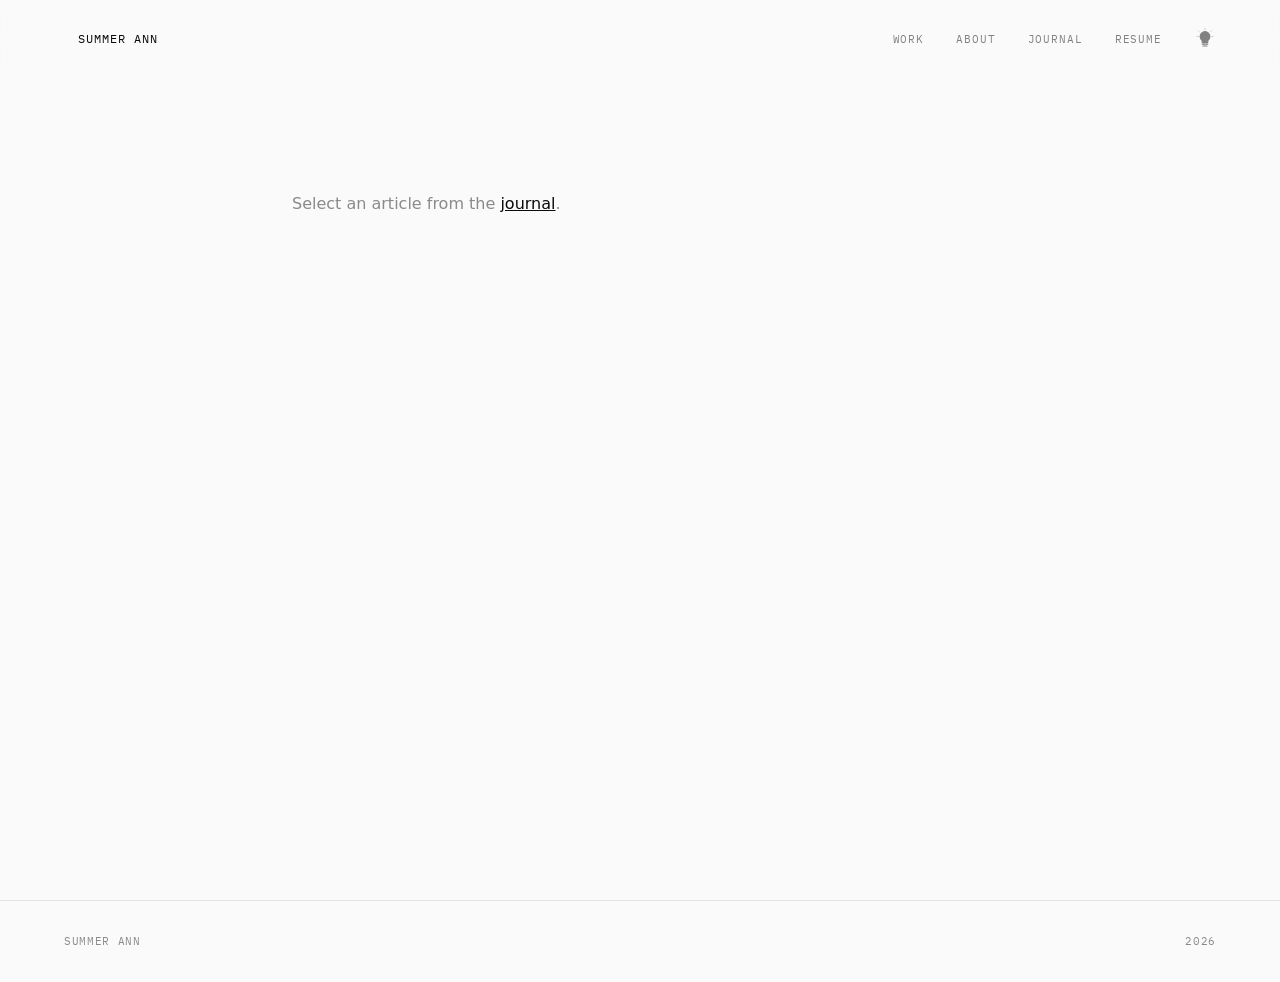
<file: article.html>
<!DOCTYPE html>
<html lang="en" data-theme="light">
  <head>
    <meta charset="UTF-8" />
    <meta name="viewport" content="width=device-width, initial-scale=1.0" />
    <title>Summer Ann — Article</title>
    <meta name="description" content="Research essay by Summer Ann on multi-agent safety, discourse structure, and the science of how AI agents interact." />
    <!-- Open Graph -->
    <meta property="og:type" content="article" />
    <meta property="og:url" content="https://summer-ann.com/article.html" />
    <meta property="og:title" content="Summer Ann — Research Journal" />
    <meta property="og:description" content="Research essay on multi-agent safety, discourse structure, and the science of how AI agents interact." />
    <meta property="og:image" content="https://summer-ann.com/assets/og-article.png" />
    <meta property="og:image:width" content="1200" />
    <meta property="og:image:height" content="630" />
    <!-- Twitter Card -->
    <meta name="twitter:card" content="summary_large_image" />
    <meta name="twitter:title" content="Summer Ann — Research Journal" />
    <meta name="twitter:description" content="Research essay on multi-agent safety, discourse structure, and the science of how AI agents interact." />
    <meta name="twitter:image" content="https://summer-ann.com/assets/og-article.png" />
    <script>
      (function(){var t=localStorage.getItem('theme');if(!t)t='light';document.documentElement.dataset.theme=t})();
    </script>
    <link rel="preconnect" href="https://fonts.googleapis.com" />
    <link rel="preconnect" href="https://fonts.gstatic.com" crossorigin />
    <link href="https://fonts.googleapis.com/css2?family=IBM+Plex+Mono:wght@400;500&display=swap" rel="stylesheet" />
    <link href="https://api.fontshare.com/v2/css?f[]=general-sans@400,500&display=swap" rel="stylesheet" />
    <link rel="stylesheet" href="./styles.css" />
    <script type="module" src="./article.js" defer></script>
  </head>
  <body>
    <header class="site-header">
      <nav class="nav">
        <a class="nav__name" href="./index.html">Summer Ann</a>
        <div class="nav__links">
          <a href="./index.html#work">Work</a>
          <a href="./index.html#about">About</a>
          <a href="./journal.html">Journal</a>
          <a href="./assets/resume_summer.pdf">Resume</a>
          <button class="theme-toggle" id="themeToggle" type="button" aria-label="Toggle theme">
            <svg class="theme-toggle__bulb" width="18" height="24" viewBox="-3 -4 22 28" fill="none">
              <path class="bulb-glass" d="M8 1C4.7 1 2 3.7 2 7c0 2 1 3.8 2.5 4.9V14c0 .6.4 1 1 1h5c.6 0 1-.4 1-1v-2.1C13 10.8 14 9 14 7c0-3.3-2.7-6-6-6z" stroke="currentColor" stroke-width="1.3"/>
              <line x1="4.5" y1="16.5" x2="11.5" y2="16.5" stroke="currentColor" stroke-width="1.3" stroke-linecap="round"/>
              <line x1="5.5" y1="18.5" x2="10.5" y2="18.5" stroke="currentColor" stroke-width="1.3" stroke-linecap="round"/>
              <g class="bulb-rays" stroke="currentColor" stroke-width="1.2" stroke-linecap="round">
                <line x1="8" y1="-1" x2="8" y2="-3"/>
                <line x1="14.5" y1="1.5" x2="16" y2="0"/>
                <line x1="1.5" y1="1.5" x2="0" y2="0"/>
                <line x1="16" y1="7" x2="18" y2="7"/>
                <line x1="0" y1="7" x2="-2" y2="7"/>
              </g>
            </svg>
          </button>
        </div>
      </nav>
    </header>

    <main class="article-page">
      <div class="article-layout" id="articleLayout">
        <aside class="article-toc" id="articleToc"></aside>
        <article class="article-content" id="articleContent">
          <p class="article-empty">Select an article from the <a href="./journal.html">journal</a>.</p>
        </article>
        <aside class="article-aside" id="articleAside"></aside>
      </div>
    </main>

    <footer class="site-footer">
      <span>Summer Ann</span>
      <p id="footerYear"></p>
    </footer>
  </body>
</html>
</file>
<file: styles.css>
/* ═══════════════════════════════════════════════════════════
   Summer Ann — Monochrome Typographic Portfolio
   Scale, contrast, density. No color, no decoration.
   ═══════════════════════════════════════════════════════════ */

/* ── Tokens ───────────────────────────────────────────────── */

:root {
  /* Palette — monochrome only */
  --black: #0A0A0A;
  --white: #FAFAFA;
  --gray: #8A8A8A;
  --gray-dim: rgba(138, 138, 138, 0.15);
  --rule: rgba(138, 138, 138, 0.2);

  /* Foreground / background (light mode default) */
  --fg: var(--black);
  --fg-muted: var(--gray);
  --bg: var(--white);
  --bg-inv: var(--black);
  --fg-inv: var(--white);

  /* Typography */
  --font-display: "General Sans", "Inter", system-ui, sans-serif;
  --font-mono: "IBM Plex Mono", "JetBrains Mono", monospace;

  /* Display scale — aggressive */
  --display-xl: clamp(5rem, 12vw, 11.25rem);   /* 80-180px */
  --display-lg: clamp(4rem, 9vw, 8.75rem);     /* 64-140px */
  --display-md: clamp(3rem, 6.5vw, 6rem);      /* 48-96px */
  --display-sm: clamp(2rem, 4vw, 4.5rem);      /* 32-72px */

  /* Body / micro */
  --text-body: 1rem;        /* 16px */
  --text-body-lg: 1.125rem; /* 18px */
  --text-micro: 0.75rem;    /* 12px */
  --text-micro-sm: 0.6875rem; /* 11px */

  /* Spacing — 8px grid */
  --sp-1: 0.5rem;
  --sp-2: 1rem;
  --sp-3: 1.5rem;
  --sp-4: 2rem;
  --sp-6: 3rem;
  --sp-8: 4rem;
  --sp-12: 6rem;
  --sp-16: 8rem;
  --sp-24: 12rem;

  /* Layout */
  --max-w: 1400px;
  --gutter: clamp(1.5rem, 5vw, 4rem);
  --anchor-left: var(--gutter);

  /* Nav blur */
  --bg-blur: rgba(250, 250, 250, 0.85);

  /* Motion */
  --ease-out-expo: cubic-bezier(0.16, 1, 0.3, 1);
  --ease-in-out: cubic-bezier(0.65, 0, 0.35, 1);
  --dur-fast: 180ms;
  --dur-reveal: 700ms;
}

/* ── Dark mode ────────────────────────────────────────────── */

[data-theme="dark"] {
  --fg: var(--white);
  --fg-muted: var(--gray);
  --bg: var(--black);
  --bg-inv: var(--white);
  --fg-inv: var(--black);
  --rule: rgba(138, 138, 138, 0.15);
  --bg-blur: rgba(10, 10, 10, 0.85);
}

/* ── Reset ────────────────────────────────────────────────── */

*, *::before, *::after { box-sizing: border-box; }
html { scroll-behavior: smooth; }

body {
  margin: 0;
  min-height: 100vh;
  overflow-x: hidden;
  background: var(--bg);
  color: var(--fg);
  font-family: var(--font-display);
  font-size: var(--text-body);
  font-weight: 400;
  line-height: 1.5;
  -webkit-font-smoothing: antialiased;
  transition: background 500ms var(--ease-in-out), color 500ms var(--ease-in-out);
}

a { color: inherit; text-decoration: none; }
button { font: inherit; color: inherit; cursor: pointer; border: 0; background: none; }
img, svg { display: block; max-width: 100%; }
h1, h2, h3, h4, p { margin: 0; }
ul { margin: 0; padding: 0; }

:focus-visible {
  outline: 2px solid var(--fg);
  outline-offset: 3px;
}

/* ── Contextual Cursor (desktop only) ─────────────────────── */

@media (hover: hover) and (pointer: fine) {
  .cursor-label {
    position: fixed;
    top: 0;
    left: 0;
    pointer-events: none;
    z-index: 100;
    font-family: var(--font-mono);
    font-size: var(--text-micro-sm);
    letter-spacing: 0.08em;
    text-transform: uppercase;
    color: var(--fg-muted);
    opacity: 0;
    transition: opacity 150ms ease;
    transform: translate(16px, 16px);
    white-space: nowrap;
  }

  .cursor-label.is-visible {
    opacity: 1;
  }
}

/* ── Navigation ───────────────────────────────────────────── */

.site-header {
  position: fixed;
  top: 0;
  left: 0;
  right: 0;
  z-index: 50;
  padding: var(--sp-3) var(--gutter);
  background: var(--bg-blur);
  backdrop-filter: blur(16px);
  -webkit-backdrop-filter: blur(16px);
}

.nav {
  max-width: var(--max-w);
  margin: 0 auto;
  display: flex;
  align-items: center;
  justify-content: space-between;
}

.nav__name {
  font-family: var(--font-mono);
  font-size: var(--text-micro);
  letter-spacing: 0.08em;
  text-transform: uppercase;
  color: var(--fg);
  position: relative;
  padding: 6px 14px;
}

.nav__name::after {
  content: "";
  position: absolute;
  inset: -4px -10px;
  background: url("data:image/svg+xml,%3Csvg xmlns='http://www.w3.org/2000/svg' viewBox='0 0 120 44' fill='none'%3E%3Cpath d='M18 6C10 8 4 14 3 22c-1 9 7 16 18 18 14 2 38 3 62 1 18-2 30-6 33-13 3-8-3-17-16-21C82 3 60 2 40 3 28 4 20 5 18 6z' stroke='%230A0A0A' stroke-width='1.5' stroke-linecap='round'/%3E%3C/svg%3E") center/contain no-repeat;
  opacity: 0;
  transition: opacity 250ms var(--ease-out-expo);
  pointer-events: none;
}

[data-theme="dark"] .nav__name::after {
  filter: invert(1);
}

.nav__name:hover::after {
  opacity: 1;
}


.nav__links {
  display: flex;
  align-items: center;
  gap: var(--sp-4);
}

.nav__links a,
.nav__links button {
  font-family: var(--font-mono);
  font-size: var(--text-micro-sm);
  letter-spacing: 0.08em;
  text-transform: uppercase;
  color: var(--fg);
  opacity: 0.5;
  transition: opacity var(--dur-fast) ease;
  position: relative;
}

.nav__links a:hover,
.nav__links button:hover {
  opacity: 1;
}

/* Active state: inversion */
.nav__links a.is-active {
  opacity: 1;
}


/* Theme toggle — lightbulb */
.theme-toggle {
  display: inline-flex;
  align-items: center;
  justify-content: center;
  color: var(--fg);
  opacity: 0.5;
  transition: opacity var(--dur-fast) ease;
  padding: 2px;
}

.theme-toggle:hover { opacity: 1; }

.theme-toggle__bulb {
  display: block;
}

.bulb-glass {
  fill: none;
  transition: fill 300ms ease;
}

[data-theme="light"] .bulb-glass {
  fill: var(--fg);
}

.bulb-rays {
  opacity: 0;
  transition: opacity 300ms ease;
}

[data-theme="light"] .bulb-rays {
  opacity: 0.35;
}

/* ── Mono Label (shared) ──────────────────────────────────── */

.mono {
  font-family: var(--font-mono);
  font-size: var(--text-micro);
  letter-spacing: 0.06em;
  text-transform: uppercase;
  color: var(--fg-muted);
}

.mono--sm {
  font-size: var(--text-micro-sm);
  letter-spacing: 0.08em;
}

/* ── Hero ─────────────────────────────────────────────────── */

.hero {
  position: relative;
  min-height: 100vh;
  display: flex;
  flex-direction: column;
  justify-content: flex-end;
  padding: var(--sp-16) var(--gutter) var(--sp-8);
  max-width: var(--max-w);
  margin: 0 auto;
  overflow: hidden;
}

/* DNA Helix — hero 3D visual */
.hero__helix {
  position: absolute;
  top: 0;
  right: 0;
  width: 45%;
  height: 100%;
  pointer-events: none;
  z-index: 0;
  opacity: 0.85;
}

.hero__helix canvas {
  display: block;
  width: 100% !important;
  height: 100% !important;
}

/* DNA Helix word formation — hero background */
.hero__dna {
  position: absolute;
  top: 0;
  left: 0;
  width: 100%;
  height: 100%;
  pointer-events: none;
  user-select: none;
  z-index: 0;
  overflow: hidden;
}

.dna-word {
  position: absolute;
  top: 0;
  left: 0;
  font-family: var(--font-mono);
  font-size: var(--text-micro-sm);
  letter-spacing: 0.04em;
  text-transform: uppercase;
  color: #999;
  white-space: nowrap;
  will-change: transform, opacity;
}

.dna-rung {
  position: absolute;
  top: 0;
  height: 1px;
  background: #999;
  pointer-events: none;
  will-change: transform, opacity, width, left;
}

/* Ensure hero text stays above any background */
.hero__eyebrow,
.hero__name,
.hero__tagline,
.hero__meta,
.hero__links {
  position: relative;
  z-index: 1;
}

.hero__eyebrow {
  font-family: var(--font-mono);
  font-size: var(--text-micro);
  letter-spacing: 0.1em;
  text-transform: uppercase;
  color: var(--fg-muted);
  margin-bottom: var(--sp-4);
}

.hero__name {
  font-family: var(--font-display);
  font-size: var(--display-xl);
  font-weight: 500;
  font-style: normal;
  line-height: 0.92;
  letter-spacing: -0.04em;
  text-transform: uppercase;
  margin-bottom: var(--sp-2);
}

/* Each word is a block for stacking / overlap control */
.hero__name-line {
  display: block;
}

.hero__name-line:last-child {
  padding-left: 0.15em;
}

/* Word/char animation targets */
.hero__name .word {
  display: inline-block;
  overflow: hidden;
}

.hero__name .word-inner {
  display: inline-block;
}

.hero__heart {
  display: inline-block;
  width: clamp(2.5rem, 5vw, 5rem);
  height: auto;
  vertical-align: middle;
  margin-left: 0.1em;
  opacity: 0.7;
}

.hero__tagline {
  font-family: var(--font-display);
  font-size: clamp(1.125rem, 1.8vw, var(--text-body-lg));
  font-weight: 400;
  color: var(--fg-muted);
  max-width: 36rem;
  line-height: 1.5;
  margin-top: var(--sp-4);
}
.hero__quote {
  font-family: var(--font-mono);
  font-size: var(--text-micro);
  color: var(--fg-muted);
  max-width: 32rem;
  line-height: 1.6;
  margin-top: var(--sp-3);
  padding-left: var(--sp-3);
  border-left: 2px solid var(--rule);
  opacity: 0.6;
}
.hero__quote p {
  margin: 0;
  font-style: italic;
}
.hero__quote cite {
  display: block;
  margin-top: var(--sp-1);
  font-style: normal;
  opacity: 0.7;
}

.hero__meta {
  display: flex;
  gap: var(--sp-4);
  margin-top: var(--sp-6);
  padding-top: var(--sp-3);
  border-top: 1px solid var(--rule);
}

.hero__meta-item {
  display: flex;
  flex-direction: column;
  gap: 0.25rem;
}

.hero__meta-label {
  font-family: var(--font-mono);
  font-size: var(--text-micro-sm);
  letter-spacing: 0.1em;
  text-transform: uppercase;
  color: var(--fg-muted);
}

.hero__meta-value {
  font-family: var(--font-display);
  font-size: var(--text-body);
  font-weight: 500;
}

/* Hero links — text-only, underline on hover */
.hero__links {
  display: flex;
  gap: var(--sp-4);
  margin-top: var(--sp-6);
}

.text-link {
  font-family: var(--font-mono);
  font-size: var(--text-micro);
  letter-spacing: 0.06em;
  text-transform: uppercase;
  color: var(--fg);
  position: relative;
  transition: color var(--dur-fast) ease;
}

.text-link::after {
  content: "";
  position: absolute;
  left: 0;
  bottom: -2px;
  width: 100%;
  height: 1px;
  background: var(--fg);
  clip-path: inset(0 100% 0 0);
  transition: clip-path 220ms var(--ease-out-expo);
}

.text-link:hover::after {
  clip-path: inset(0 0 0 0);
}

/* ── Hero Character Critters (desktop hover — playful) ────── */

@media (hover: hover) and (pointer: fine) {
  .hero-char {
    display: inline-block;
    position: relative;
    cursor: default;
    transition: transform 250ms var(--ease-out-expo);
  }

  .hero-char:hover {
    transform: translateY(-8px) rotate(var(--char-tilt, 0deg));
  }

  .hero-critter {
    position: absolute;
    bottom: 85%;
    left: 50%;
    width: 28px;
    height: 28px;
    pointer-events: none;
    color: var(--fg);
    animation: critter-pop 400ms var(--ease-out-expo) forwards;
    z-index: 10;
  }

  .hero-critter svg {
    width: 100%;
    height: 100%;
  }

  @keyframes critter-pop {
    0%   { transform: translateX(-50%) scale(0) translateY(8px); opacity: 0; }
    50%  { transform: translateX(-50%) scale(1.2) translateY(-2px); opacity: 0.55; }
    100% { transform: translateX(-50%) scale(1) translateY(0); opacity: 0.55; }
  }

  .hero-critter.is-leaving {
    animation: critter-hide 180ms ease forwards;
  }

  @keyframes critter-hide {
    to { transform: translateX(-50%) scale(0) translateY(4px); opacity: 0; }
  }
}

/* ── Section (shared) ─────────────────────────────────────── */

.section {
  max-width: var(--max-w);
  margin: 0 auto;
  padding: var(--sp-12) var(--gutter);
}

/* Inverted section (black bg) */
.section--inv {
  background: var(--bg-inv);
  color: var(--fg-inv);
  max-width: none;
  padding-left: 0;
  padding-right: 0;
}

.section--inv .section__inner {
  max-width: var(--max-w);
  margin: 0 auto;
  padding: 0 var(--gutter);
}

.section--inv .mono,
.section--inv .hero__meta-label {
  color: rgba(250, 250, 250, 0.4);
}

.section__header {
  display: flex;
  align-items: flex-start;
  gap: var(--sp-3);
  margin-bottom: var(--sp-8);
}

.section__number {
  font-family: var(--font-mono);
  font-size: clamp(1.25rem, 2vw, 1.75rem);
  color: var(--fg-muted);
  letter-spacing: 0.04em;
  flex-shrink: 0;
  padding-top: 0.3rem;
}

.section__title {
  font-family: var(--font-display);
  font-size: var(--display-sm);
  font-weight: 500;
  line-height: 0.95;
  letter-spacing: -0.02em;
  text-transform: uppercase;
}

.section__icon {
  display: inline-block;
  width: clamp(56px, 6vw, 80px);
  height: clamp(56px, 6vw, 80px);
  object-fit: contain;
  vertical-align: middle;
  margin-left: 8px;
  opacity: 0.5;
}

.section__title {
  white-space: nowrap;
}

[data-theme="dark"] .section__icon {
  filter: invert(1);
}

.section__subtitle {
  margin-top: var(--sp-1);
  color: var(--fg-muted);
  font-size: var(--text-body);
  line-height: 1.5;
  max-width: 36rem;
}

.section__header > .text-link {
  flex-shrink: 0;
  margin-top: 0.5rem;
}

/* ── Research Entry ───────────────────────────────────────── */

.research-grid {
  display: grid;
  gap: 0;
}

.research-entry {
  padding: var(--sp-3) 0;
  border-top: 1px solid var(--rule);
  display: grid;
  grid-template-columns: auto 1fr;
  gap: var(--sp-1) var(--sp-4);
  align-items: start;
  transition: background var(--dur-fast) ease;
}

.research-entry:last-child {
  border-bottom: 1px solid var(--rule);
}

.research-entry__number {
  font-family: var(--font-mono);
  font-size: var(--text-micro);
  color: var(--fg-muted);
  letter-spacing: 0.08em;
  padding-top: 0.4rem;
}

.research-entry__content {
  min-width: 0;
}

.research-entry__meta {
  font-family: var(--font-mono);
  font-size: var(--text-micro-sm);
  letter-spacing: 0.08em;
  text-transform: uppercase;
  color: var(--fg-muted);
  margin-bottom: var(--sp-2);
  display: flex;
  gap: var(--sp-3);
  flex-wrap: wrap;
}

.research-entry__title {
  font-family: var(--font-display);
  font-size: clamp(1.125rem, 2.2vw, 1.5rem);
  font-weight: 500;
  line-height: 1.15;
  letter-spacing: -0.01em;
  margin-bottom: var(--sp-1);
}
.research-entry__title a {
  color: inherit;
  text-decoration: none;
}
.research-entry__title a:hover {
  text-decoration: underline;
}

.research-entry__desc {
  color: var(--fg-muted);
  line-height: 1.6;
  max-width: 38rem;
  transition: font-weight var(--dur-fast) ease, color var(--dur-fast) ease;
}

.research-entry:hover .research-entry__desc {
  font-weight: 500;
  color: var(--fg);
}

.research-entry__details {
  margin-top: var(--sp-2);
  padding-left: 0;
  list-style: none;
  color: var(--fg-muted);
  font-size: var(--text-micro);
  line-height: 1.7;
  display: none;
}

.research-entry__details.is-open {
  display: block;
}

.research-entry__link {
  font-family: var(--font-mono);
  font-size: var(--text-micro-sm);
  letter-spacing: 0.06em;
  text-transform: uppercase;
  color: var(--fg-muted);
  text-decoration: none;
  margin-top: var(--sp-1);
  display: inline-block;
  transition: color var(--dur-fast) ease;
}
.research-entry__link:hover {
  color: var(--fg);
}

.research-entry__toggle {
  font-family: var(--font-mono);
  font-size: var(--text-micro-sm);
  letter-spacing: 0.06em;
  text-transform: uppercase;
  color: var(--fg-muted);
  background: none;
  border: none;
  cursor: pointer;
  padding: 0;
  margin-top: var(--sp-1);
  transition: color var(--dur-fast) ease;
}

.research-entry__toggle:hover {
  color: var(--fg);
}

.research-entry__details li {
  padding-left: 1rem;
  position: relative;
}

.research-entry__details li::before {
  content: "—";
  position: absolute;
  left: 0;
  color: var(--fg-muted);
}

.tag-row {
  display: flex;
  flex-wrap: wrap;
  gap: var(--sp-1);
  margin-top: var(--sp-2);
}

.tag {
  font-family: var(--font-mono);
  font-size: var(--text-micro-sm);
  letter-spacing: 0.06em;
  text-transform: uppercase;
  color: var(--fg-muted);
  padding: 2px 0;
}

.tag + .tag::before {
  content: "/";
  margin-right: var(--sp-1);
  color: var(--rule);
}

/* ── Agent Words (typographic scene) ──────────────────────── */

/* ── About Photo (duotone, clip-path reveal) ─────────────── */

/* ── About Layout (photo + cards side by side) ────────────── */

.about-layout {
  display: grid;
  grid-template-columns: 1fr;
  gap: var(--sp-8);
  align-items: start;
}

.about-photo {
  aspect-ratio: 3/4;
  overflow: hidden;
  position: relative;
  background: var(--bg);
  isolation: isolate;
  clip-path: inset(0 100% 0 0);
}

.about-photo.is-revealed {
  clip-path: inset(0 0 0 0);
  transition: clip-path 800ms var(--ease-out-expo);
}

.about-photo img {
  width: 100%;
  height: 100%;
  object-fit: cover;
  object-position: 65% 35%;
  filter: grayscale(1) contrast(1.15);
  mix-blend-mode: luminosity;
}

.about-photo__grain {
  position: absolute;
  inset: 0;
  background: radial-gradient(circle, var(--fg) 1px, transparent 1px);
  background-size: 4px 4px;
  mix-blend-mode: overlay;
  pointer-events: none;
  opacity: 0.1;
}

/* ── About Cards ──────────────────────────────────────────── */

.about-grid {
  display: flex;
  flex-direction: column;
  gap: var(--sp-5);
}

.about-card {
  padding-top: var(--sp-3);
  border-top: 1px solid var(--rule);
  filter: blur(6px);
  opacity: 0;
  transform: translateY(20px);
  transition: filter 0.8s ease, opacity 0.8s ease, transform 0.8s ease;
}
.about-card.is-revealed {
  filter: blur(0);
  opacity: 1;
  transform: translateY(0);
}

.about-card h3 {
  font-family: var(--font-display);
  font-size: var(--text-body-lg);
  font-weight: 500;
  line-height: 1.35;
  margin-bottom: var(--sp-1);
  margin-top: var(--sp-2);
}

.about-card__head {
  display: flex;
  align-items: center;
  gap: var(--sp-2);
}

.about-card__icon {
  width: 48px;
  height: 48px;
  object-fit: contain;
  opacity: 0.6;
  transition: opacity 300ms ease;
}

[data-theme="dark"] .about-card__icon {
  filter: invert(1);
}

.about-card:hover .about-card__icon {
  opacity: 1;
}

.about-card p {
  color: var(--fg-muted);
  font-size: var(--text-micro);
  line-height: 1.7;
}

/* ── Education ─────────────────────────────────────────────── */

.education {
  margin-top: var(--sp-6);
  padding-top: var(--sp-4);
  border-top: 1px solid var(--rule);
  position: relative;
}
.education__heading {
  margin-bottom: var(--sp-3);
  opacity: 0.5;
}

/* ── Sisyphus illustration ────────────────────────────────── */
.sisyphus-wrap {
  position: absolute;
  right: 0;
  top: -0.5rem;
  width: 180px;
  pointer-events: none;
  opacity: 0.45;
}
.sisyphus-img {
  width: 100%;
  height: auto;
  display: block;
}
[data-theme="dark"] .sisyphus-img {
  filter: invert(1);
}

.sisyphus-wrap--article {
  position: relative;
  right: auto;
  top: auto;
  margin: var(--sp-6) auto 0;
  width: 120px;
}

.sisyphus-wrap--journal {
  position: relative;
  right: auto;
  top: auto;
  margin: var(--sp-4) auto var(--sp-5);
  width: 160px;
}

@media (max-width: 768px) {
  .sisyphus-wrap {
    position: relative;
    right: auto;
    top: auto;
    margin: var(--sp-2) auto var(--sp-3);
    width: 150px;
  }
}
.education__items {
  display: flex;
  gap: var(--sp-6);
  flex-wrap: wrap;
}
.education__item {
  flex: 1;
  min-width: 220px;
}
.education__school {
  font-family: var(--font-sans);
  font-weight: 500;
  font-size: var(--text-body);
  color: var(--fg);
}
.education__detail {
  font-family: var(--font-mono);
  font-size: var(--text-micro-sm);
  color: var(--fg-muted);
  margin-top: 4px;
}
.education__year {
  font-family: var(--font-mono);
  font-size: var(--text-micro-sm);
  opacity: 0.4;
  margin-top: 2px;
}

/* ── Comments ──────────────────────────────────────────────── */

.comments-section {
  margin-top: var(--sp-6);
  padding-top: var(--sp-4);
  border-top: 1px solid var(--rule);
}
.comments__heading {
  font-family: var(--font-mono);
  font-size: var(--text-micro-sm);
  text-transform: uppercase;
  letter-spacing: 0.08em;
  opacity: 0.5;
  margin-bottom: var(--sp-3);
}
.comments__list {
  margin-bottom: var(--sp-4);
}
.comments__empty {
  font-family: var(--font-mono);
  font-size: var(--text-micro-sm);
  opacity: 0.35;
}
.comments__item {
  padding: var(--sp-2) 0;
  border-bottom: 1px solid var(--rule);
}
.comments__item:first-child {
  border-top: 1px solid var(--rule);
}
.comments__meta {
  display: flex;
  gap: var(--sp-2);
  align-items: baseline;
  margin-bottom: 4px;
}
.comments__author {
  font-family: var(--font-sans);
  font-weight: 500;
  font-size: var(--text-sm);
  color: var(--fg);
}
.comments__date {
  font-family: var(--font-mono);
  font-size: var(--text-micro-sm);
  opacity: 0.35;
}
.comments__body {
  font-size: var(--text-sm);
  line-height: 1.55;
  color: var(--fg);
  opacity: 0.8;
}
.comments__form {
  display: flex;
  flex-direction: column;
  gap: 8px;
}
.comments__input,
.comments__textarea {
  font-family: var(--font-mono);
  font-size: var(--text-micro-sm);
  padding: 8px 12px;
  border: 1px solid var(--rule);
  border-radius: 4px;
  background: var(--bg);
  color: var(--fg);
  outline: none;
  transition: border-color 0.2s ease;
}
.comments__input:focus,
.comments__textarea:focus {
  border-color: var(--fg-muted);
}
.comments__textarea {
  resize: vertical;
  min-height: 60px;
}
.comments__submit {
  align-self: flex-start;
  font-family: var(--font-mono);
  font-size: var(--text-micro-sm);
  text-transform: uppercase;
  letter-spacing: 0.08em;
  padding: 8px 20px;
  border: 1px solid var(--rule);
  border-radius: 4px;
  background: var(--fg);
  color: var(--bg);
  cursor: pointer;
  transition: opacity 0.2s ease;
}
.comments__submit:hover {
  opacity: 0.8;
}

/* ── Word Spotlight (Practice section — desktop only) ─────── */

@media (hover: hover) and (pointer: fine) {
  .about-card p .hw,
  .hero__tagline .hw {
    transition: background 120ms ease, color 120ms ease;
    cursor: default;
    border-radius: 2px;
    padding: 0 2px;
    margin: 0 -2px;
  }

  .about-card p .hw.is-lit,
  .hero__tagline .hw.is-lit {
    background: var(--fg);
    color: var(--bg);
  }
}

/* ── Journal Preview ──────────────────────────────────────── */

.journal-grid {
  display: grid;
  grid-template-columns: repeat(3, 1fr);
  gap: var(--sp-6);
}

.note-preview {
  padding-top: var(--sp-3);
  border-top: 1px solid var(--rule);
  display: flex;
  flex-direction: column;
  transition: border-color 300ms ease;
}

.note-preview:hover {
  border-color: var(--fg);
}

.note-preview__meta {
  display: flex;
  gap: 0.75rem;
  font-family: var(--font-mono);
  font-size: var(--text-micro-sm);
  color: var(--fg-muted);
  letter-spacing: 0.06em;
  text-transform: uppercase;
  margin-bottom: var(--sp-2);
}

.note-preview h3 {
  font-family: var(--font-display);
  font-size: var(--text-body-lg);
  font-weight: 500;
  line-height: 1.3;
  margin-bottom: var(--sp-1);
}

.note-preview > p {
  color: var(--fg-muted);
  font-size: var(--text-micro);
  line-height: 1.6;
  flex: 1;
}

.note-preview__link {
  display: inline-block;
  margin-top: var(--sp-2);
  font-family: var(--font-mono);
  font-size: var(--text-micro-sm);
  letter-spacing: 0.06em;
  text-transform: uppercase;
  color: var(--fg);
  transition: opacity var(--dur-fast) ease;
}

.note-preview__link:hover { opacity: 0.6; }

/* ── Contact ──────────────────────────────────────────────── */

.contact-body {
  display: grid;
  grid-template-columns: 1fr 2fr;
  gap: var(--sp-8);
  align-items: start;
}

.contact-photos {
  display: flex;
  gap: var(--sp-2);
}

.contact-photo {
  aspect-ratio: 3/4;
  overflow: hidden;
  position: relative;
}

.contact-photo--sm {
  flex: 1;
  max-width: 160px;
}

.contact-photo--sm img {
  filter: grayscale(1) contrast(1.15);
}

.contact-photo img {
  width: 100%;
  height: 100%;
  object-fit: cover;
  object-position: 70% 20%;
}

.contact-info > p {
  color: var(--fg-muted);
  max-width: 32rem;
  line-height: 1.6;
  margin-bottom: var(--sp-6);
}

.contact-links-grid {
  display: grid;
  grid-template-columns: repeat(3, 1fr);
  gap: var(--sp-6);
}

.contact-col {
  display: flex;
  flex-direction: column;
  gap: var(--sp-2);
}

.contact-col__label {
  font-family: var(--font-mono);
  font-size: var(--text-micro-sm);
  letter-spacing: 0.08em;
  text-transform: uppercase;
  color: var(--fg-muted);
  margin-bottom: var(--sp-1);
}

.contact-col a {
  font-family: var(--font-mono);
  font-size: var(--text-micro);
  letter-spacing: 0.04em;
  color: var(--fg);
  position: relative;
  transition: opacity var(--dur-fast) ease;
}

.contact-col a:hover { opacity: 0.6; }

.contact-col span:not(.contact-col__label) {
  font-family: var(--font-mono);
  font-size: var(--text-micro);
  letter-spacing: 0.04em;
  color: var(--fg);
  cursor: default;
  transition: opacity var(--dur-fast) ease;
}
.contact-col span:not(.contact-col__label):hover {
  opacity: 0.6;
}

/* ── Daily Quote ─────────────────────────────────────────── */

.daily-quote {
  margin: 0 0 var(--sp-6) 0;
  padding: var(--sp-5) 0;
  border-top: 1px solid var(--rule);
  border-bottom: 1px solid var(--rule);
}

.daily-quote__text {
  font-family: var(--font-sans);
  font-size: var(--text-base);
  line-height: 1.6;
  font-style: italic;
  color: var(--fg);
  margin: 0 0 var(--sp-3) 0;
}

.daily-quote__author {
  font-family: var(--font-mono);
  font-size: var(--text-micro);
  letter-spacing: 0.04em;
  text-transform: uppercase;
  color: var(--fg-muted);
  font-style: normal;
}

/* ── Marquee / Ticker ─────────────────────────────────────── */

.ticker {
  overflow: hidden;
  border-top: 1px solid var(--rule);
  border-bottom: 1px solid var(--rule);
  padding: var(--sp-2) 0;
  white-space: nowrap;
}

.ticker__inner {
  display: inline-flex;
  gap: var(--sp-8);
  animation: ticker-scroll 30s linear infinite;
  font-family: var(--font-mono);
  font-size: var(--text-micro-sm);
  letter-spacing: 0.1em;
  text-transform: uppercase;
  color: var(--fg-muted);
}

.ticker__inner span {
  flex-shrink: 0;
}

@keyframes ticker-scroll {
  0% { transform: translateX(0); }
  100% { transform: translateX(-50%); }
}

@media (prefers-reduced-motion: reduce) {
  .ticker__inner { animation: none; }
}

/* ── Decorative Doodles ───────────────────────────────────── */

.doodle {
  position: absolute;
  width: clamp(32px, 4vw, 56px);
  height: auto;
  opacity: 0.12;
  pointer-events: none;
  z-index: 0;
  user-select: none;
}
.doodle--lg { width: clamp(40px, 5vw, 72px); }
.doodle--sm { width: clamp(24px, 3vw, 40px); }

/* Section-level doodle wrapper — relative positioning anchor */
.section, .hero, .diorama-section, .ticker { position: relative; }

.doodle--r  { right: var(--gutter); }
.doodle--l  { left: var(--gutter); }
.doodle--tl { top: var(--sp-3); left: var(--gutter); }
.doodle--tr { top: var(--sp-3); right: var(--gutter); }
.doodle--bl { bottom: var(--sp-3); left: var(--gutter); }
.doodle--br { bottom: var(--sp-3); right: var(--gutter); }

.footer-doodle {
  display: inline-block;
  width: 28px;
  height: auto;
  vertical-align: middle;
  margin: 0 var(--sp-1);
  opacity: 0.4;
}

[data-theme="dark"] .doodle,
[data-theme="dark"] .footer-doodle {
  filter: invert(1);
}

@media (max-width: 640px) {
  .doodle { opacity: 0.08; }
}

/* ── Footer ───────────────────────────────────────────────── */

.site-footer {
  max-width: var(--max-w);
  margin: 0 auto;
  padding: var(--sp-4) var(--gutter);
  display: flex;
  justify-content: space-between;
  align-items: center;
  border-top: 1px solid var(--rule);
  font-family: var(--font-mono);
  font-size: var(--text-micro-sm);
  letter-spacing: 0.06em;
  text-transform: uppercase;
  color: var(--fg-muted);
}

.footer-nav {
  display: flex;
  gap: var(--sp-3);
}

.footer-nav a {
  color: var(--fg-muted);
  text-decoration: none;
  transition: color 0.2s ease;
}

.footer-nav a:hover {
  color: var(--fg);
}

.footer-nav__sep {
  width: 1px;
  height: 12px;
  background: var(--rule);
  align-self: center;
}

/* ── 3D Diorama ──────────────────────────────────────────── */

.diorama-section {
  max-width: var(--max-w);
  margin: 0 auto;
  padding: var(--sp-4) var(--gutter);
  display: none;
}
.diorama-section.open {
  display: block;
}

.diorama-container {
  position: relative;
  width: 100%;
  height: clamp(420px, 60vw, 720px);
  cursor: grab;
}

.diorama-container:active {
  cursor: grabbing;
}

.diorama-container canvas {
  display: block;
  width: 100% !important;
  height: 100% !important;
}

.diorama-loading {
  position: absolute;
  inset: 0;
  display: flex;
  align-items: center;
  justify-content: center;
  z-index: 2;
}

.diorama-loading__text {
  font-family: var(--font-mono);
  font-size: var(--text-micro-sm);
  letter-spacing: 0.08em;
  text-transform: uppercase;
  color: var(--fg-muted);
  animation: diorama-pulse 1.5s ease-in-out infinite;
}

@keyframes diorama-pulse {
  0%, 100% { opacity: 0.4; }
  50% { opacity: 1; }
}

.diorama-zoom {
  position: absolute;
  top: var(--sp-2);
  right: var(--sp-2);
  z-index: 3;
  display: flex;
  flex-direction: column;
  gap: 4px;
  opacity: 0;
  pointer-events: none;
  transition: opacity 0.3s ease;
}
.diorama-zoom.visible {
  opacity: 1;
  pointer-events: auto;
}

/* ── Location nav panel ── */
.diorama-nav {
  position: absolute;
  top: var(--sp-2);
  left: var(--sp-2);
  z-index: 4;
  opacity: 0;
  pointer-events: none;
  transition: opacity 0.3s ease;
}
.diorama-nav.visible {
  opacity: 1;
  pointer-events: auto;
}
.diorama-nav__toggle {
  width: 32px; height: 32px; border-radius: 50%;
  border: 1px solid var(--rule); background: var(--bg);
  color: var(--fg-muted); cursor: pointer;
  display: flex; align-items: center; justify-content: center;
  transition: color var(--dur-fast) ease, border-color var(--dur-fast) ease;
}
.diorama-nav__toggle:hover,
.diorama-nav__toggle.active { color: var(--fg); border-color: var(--fg); }
.diorama-nav__panel {
  display: none; position: absolute; top: 38px; left: 0;
  background: var(--bg); border: 1px solid var(--rule);
  border-radius: 8px; padding: 8px 0; min-width: 170px;
  box-shadow: 0 4px 16px rgba(0,0,0,0.12);
  max-height: 340px; overflow-y: auto;
}
.diorama-nav__panel.open { display: block; }
.diorama-nav__section { padding: 4px 0; }
.diorama-nav__section + .diorama-nav__section { border-top: 1px solid var(--rule); }
.diorama-nav__heading {
  font-family: var(--font-mono); font-size: 9px; text-transform: uppercase;
  letter-spacing: 0.08em; color: var(--fg-muted); padding: 4px 14px 2px;
}
.diorama-nav__item {
  display: block; width: 100%; text-align: left; border: none;
  background: none; padding: 5px 14px; font-family: var(--font-mono);
  font-size: 12px; color: var(--fg); cursor: pointer;
  transition: background var(--dur-fast) ease;
}
.diorama-nav__item:hover { background: var(--rule); }

/* ── Onboarding hint ── */
.diorama-hint {
  position: absolute; bottom: 48px; left: 50%;
  transform: translateX(-50%);
  z-index: 4; pointer-events: none;
  background: var(--bg); border: 1px solid var(--rule);
  border-radius: 20px; padding: 6px 16px;
  font-family: var(--font-mono); font-size: 11px;
  color: var(--fg-muted); opacity: 1;
  transition: opacity 0.6s ease;
  white-space: nowrap;
}
.diorama-hint.hidden { opacity: 0; pointer-events: none; }
.diorama-controls {
  position: absolute;
  bottom: var(--sp-2);
  right: var(--sp-2);
  z-index: 3;
  display: flex;
  flex-direction: column;
  gap: 6px;
  opacity: 0;
  pointer-events: none;
  transition: opacity 0.3s ease;
}
.diorama-controls.visible {
  opacity: 1;
  pointer-events: auto;
}

.diorama-btn {
  width: 32px;
  height: 32px;
  border-radius: 50%;
  border: 1px solid var(--rule);
  background: var(--bg);
  color: var(--fg-muted);
  font-family: var(--font-mono);
  font-size: 16px;
  line-height: 1;
  cursor: pointer;
  display: flex;
  align-items: center;
  justify-content: center;
  transition: color var(--dur-fast) ease, border-color var(--dur-fast) ease;
}

.diorama-btn:hover {
  color: var(--fg);
  border-color: var(--fg);
}

.diorama-btn[disabled] {
  opacity: 0.35;
  cursor: default;
  pointer-events: none;
}

.diorama-btn.active {
  color: #ff8c30;
  border-color: #ff8c30;
}

.diorama-return-home {
  width: auto;
  border-radius: 16px;
  padding: 0 12px;
  font-size: 11px;
  letter-spacing: 0.02em;
  white-space: nowrap;
}

.agent-popup {
  position: absolute;
  display: none;
  transform: translateX(-50%);
  background: var(--bg);
  border: 1px solid var(--rule);
  border-radius: 8px;
  padding: 8px 14px;
  font-family: var(--font-mono);
  font-size: 11px;
  line-height: 1.5;
  color: var(--fg);
  pointer-events: none;
  z-index: 4;
  white-space: nowrap;
  box-shadow: 0 4px 12px rgba(0,0,0,0.15);
  backdrop-filter: blur(6px);
}
.agent-popup strong {
  font-size: 12px;
  letter-spacing: 0.04em;
}
.agent-popup__spec {
  color: var(--fg-muted);
  font-size: 10px;
}
.agent-popup__status {
  color: var(--accent, #5b8fa8);
  font-size: 10px;
}
.agent-popup__dialogue {
  display: block;
  margin-top: 4px;
  font-style: italic;
  color: var(--fg);
  font-size: 10px;
  opacity: 0.75;
  max-width: 200px;
  white-space: normal;
}

.hover-label {
  position: absolute;
  display: none;
  background: var(--bg);
  border: 1px solid var(--rule);
  border-radius: 4px;
  padding: 2px 8px;
  font-family: var(--font-mono);
  font-size: 10px;
  color: var(--fg);
  pointer-events: none;
  z-index: 5;
  white-space: nowrap;
  box-shadow: 0 2px 8px rgba(0,0,0,0.12);
  backdrop-filter: blur(4px);
  letter-spacing: 0.05em;
  text-transform: uppercase;
}

.breadcrumb-nav {
  position: absolute;
  top: 16px;
  left: 50%;
  transform: translateX(-50%);
  display: none;
  background: var(--bg);
  border: 1px solid var(--rule);
  border-radius: 6px;
  padding: 6px 16px;
  font-family: var(--font-mono);
  font-size: 11px;
  color: var(--fg);
  z-index: 6;
  white-space: nowrap;
  box-shadow: 0 4px 12px rgba(0,0,0,0.15);
  backdrop-filter: blur(6px);
}
.breadcrumb-nav .bc-link {
  cursor: pointer;
  color: var(--fg-muted);
  text-decoration: underline;
  text-underline-offset: 2px;
}
.breadcrumb-nav .bc-link:hover {
  color: var(--fg);
}
.breadcrumb-nav .bc-sep {
  color: var(--fg-muted);
  margin: 0 2px;
}
.breadcrumb-nav .bc-exit {
  background: none;
  border: 1px solid var(--rule);
  border-radius: 4px;
  color: var(--fg-muted);
  font-size: 14px;
  line-height: 1;
  padding: 2px 6px;
  margin-left: 12px;
  cursor: pointer;
  vertical-align: middle;
}
.breadcrumb-nav .bc-exit:hover {
  color: var(--fg);
  border-color: var(--fg);
}

.content-panel {
  position: absolute;
  display: none;
  background: var(--bg);
  border: 1px solid var(--rule);
  border-radius: 8px;
  padding: 12px 18px;
  font-family: var(--font-mono);
  font-size: 11px;
  line-height: 1.6;
  color: var(--fg);
  z-index: 7;
  max-width: 260px;
  box-shadow: 0 6px 20px rgba(0,0,0,0.2);
  backdrop-filter: blur(8px);
}
.content-panel strong {
  font-size: 12px;
  letter-spacing: 0.04em;
  display: block;
  margin-bottom: 4px;
}
.content-panel p {
  margin: 0;
  color: var(--fg-muted);
  font-size: 10px;
}
.content-panel .cp-close {
  position: absolute;
  top: 4px;
  right: 8px;
  cursor: pointer;
  font-size: 16px;
  color: var(--fg-muted);
  line-height: 1;
}
.content-panel .cp-close:hover {
  color: var(--fg);
}

/* ── Work Tabs ──────────────────────────────────────────── */

.work-tabs {
  display: flex;
  gap: var(--sp-4);
  margin-bottom: var(--sp-6);
  border-bottom: 1px solid var(--rule);
}

.work-tab {
  font-family: var(--font-mono);
  font-size: var(--text-micro-sm);
  letter-spacing: 0.08em;
  text-transform: uppercase;
  color: var(--fg-muted);
  background: none;
  border: none;
  cursor: pointer;
  padding: var(--sp-2) 0;
  margin-bottom: -1px;
  border-bottom: 2px solid transparent;
  transition: color var(--dur-fast) ease;
}

.tab-icon {
  width: 28px;
  height: 28px;
  object-fit: contain;
  vertical-align: -8px;
  margin-right: 6px;
  opacity: 0.5;
  transition: opacity var(--dur-fast) ease;
}

[data-theme="dark"] .tab-icon {
  filter: invert(1);
}

.work-tab:hover .tab-icon,
.work-tab.is-active .tab-icon {
  opacity: 1;
}

.work-tab:hover {
  color: var(--fg);
}

.work-tab.is-active {
  color: var(--fg);
  border-bottom-color: var(--fg);
}

.work-panel {
  display: none;
}

.work-panel.is-active {
  display: block;
}

/* ── Startup Carousel ──────────────────────────────────── */

.startup-carousel-wrap {
  position: relative;
}

.startup-grid {
  display: flex;
  gap: var(--sp-3);
  overflow-x: auto;
  overflow-y: hidden;
  scroll-snap-type: x mandatory;
  scroll-behavior: smooth;
  -webkit-overflow-scrolling: touch;
  padding-bottom: var(--sp-2);
  cursor: grab;
  scrollbar-width: none;
  -ms-overflow-style: none;
}
.startup-grid::-webkit-scrollbar { display: none; }
.startup-grid:active { cursor: grabbing; }

.startup-entry {
  flex: 0 0 280px;
  min-height: 160px;
  padding: var(--sp-3);
  border: 1px solid var(--rule);
  scroll-snap-align: start;
  transition: transform 400ms var(--ease-out-expo), border-color 300ms ease, box-shadow 300ms ease;
  will-change: transform;
}

.startup-entry:hover {
  border-color: var(--fg);
  transform: translateY(-4px);
  box-shadow: 0 8px 24px rgba(0, 0, 0, 0.06);
}

/* Staggered entrance */
.startup-entry {
  opacity: 0;
  animation: app-slide-in 500ms var(--ease-out-expo) forwards;
}
.startup-entry:nth-child(1) { animation-delay: 0ms; }
.startup-entry:nth-child(2) { animation-delay: 80ms; }
.startup-entry:nth-child(3) { animation-delay: 160ms; }
.startup-entry:nth-child(4) { animation-delay: 240ms; }

.startup-entry__type {
  display: block;
  font-family: var(--font-mono);
  font-size: 9px;
  letter-spacing: 0.06em;
  text-transform: uppercase;
  color: var(--fg-muted);
  margin-bottom: 2px;
}

.startup-entry__title {
  font-family: var(--font-display);
  font-size: var(--text-micro);
  font-weight: 500;
  line-height: 1.3;
  margin-bottom: 2px;
}

.startup-entry__desc {
  font-size: 10px;
  color: var(--fg-muted);
  line-height: 1.5;
}

/* ── App Carousel ─────────────────────────────────────── */

.app-carousel-wrap {
  position: relative;
}

.app-grid {
  display: flex;
  gap: var(--sp-3);
  overflow-x: auto;
  overflow-y: hidden;
  scroll-snap-type: x mandatory;
  scroll-behavior: smooth;
  -webkit-overflow-scrolling: touch;
  padding-bottom: var(--sp-2);
  cursor: grab;
  scrollbar-width: none;
  -ms-overflow-style: none;
}
.app-grid::-webkit-scrollbar { display: none; }
.app-grid:active { cursor: grabbing; }

.app-entry {
  display: flex;
  flex-direction: column;
  justify-content: space-between;
  flex: 0 0 220px;
  min-height: 140px;
  padding: var(--sp-3);
  border: 1px solid var(--rule);
  text-decoration: none;
  color: inherit;
  scroll-snap-align: start;
  transition: transform 400ms var(--ease-out-expo), border-color 300ms ease, box-shadow 300ms ease;
  will-change: transform;
}

.app-entry:hover {
  border-color: var(--fg);
  transform: translateY(-4px);
  box-shadow: 0 8px 24px rgba(0, 0, 0, 0.06);
}

.app-entry__title {
  font-family: var(--font-display);
  font-size: var(--text-micro);
  font-weight: 500;
  line-height: 1.3;
  margin-bottom: 2px;
}

.app-entry__desc {
  font-size: 10px;
  color: var(--fg-muted);
  line-height: 1.5;
  margin-bottom: var(--sp-1);
}

.app-entry__link {
  font-family: var(--font-mono);
  font-size: 9px;
  letter-spacing: 0.06em;
  text-transform: uppercase;
  color: var(--fg-muted);
  transition: color var(--dur-fast) ease;
}

.app-entry:hover .app-entry__link {
  color: var(--fg);
}

/* Carousel dots */
.carousel-dots {
  display: flex;
  justify-content: center;
  gap: 6px;
  margin-top: var(--sp-2);
}

.carousel-dot {
  width: 6px;
  height: 6px;
  border-radius: 50%;
  background: var(--rule);
  border: none;
  padding: 0;
  cursor: pointer;
  transition: background 300ms ease, transform 300ms ease;
}

.carousel-dot.is-active {
  background: var(--fg);
  transform: scale(1.3);
}

/* Staggered entrance */
@keyframes app-slide-in {
  from { opacity: 0; transform: translateX(30px); }
  to   { opacity: 1; transform: translateX(0); }
}

.app-entry {
  opacity: 0;
  animation: app-slide-in 500ms var(--ease-out-expo) forwards;
}
.app-entry:nth-child(1) { animation-delay: 0ms; }
.app-entry:nth-child(2) { animation-delay: 60ms; }
.app-entry:nth-child(3) { animation-delay: 120ms; }
.app-entry:nth-child(4) { animation-delay: 180ms; }
.app-entry:nth-child(5) { animation-delay: 240ms; }
.app-entry:nth-child(6) { animation-delay: 300ms; }
.app-entry:nth-child(7) { animation-delay: 360ms; }

/* ── Subscribe Banner ─────────────────────────────────── */

.subscribe-banner {
  margin-top: var(--sp-8);
  padding: var(--sp-4) var(--sp-6);
  border: 1px solid var(--rule);
  display: flex;
  flex-wrap: wrap;
  align-items: center;
  gap: var(--sp-3);
}

.subscribe-banner--compact {
  margin-top: var(--sp-4);
  padding: var(--sp-3) var(--sp-4);
}

.subscribe-banner__title {
  font-family: var(--font-display);
  font-size: var(--text-body);
  font-weight: 500;
  margin: 0;
}

.subscribe-banner__desc {
  font-size: var(--text-micro);
  color: var(--fg-muted);
  margin: 2px 0 0;
}

.subscribe-banner__text {
  flex: 1;
  min-width: 200px;
}

.subscribe-form {
  display: flex;
  gap: 8px;
}

.subscribe-input {
  font-family: var(--font-mono);
  font-size: var(--text-micro);
  padding: 8px 12px;
  border: 1px solid var(--rule);
  background: transparent;
  color: var(--fg);
  min-width: 200px;
  outline: none;
  transition: border-color 200ms ease;
}

.subscribe-input::placeholder {
  color: var(--fg-muted);
}

.subscribe-input:focus {
  border-color: var(--fg);
}

.subscribe-btn {
  font-family: var(--font-mono);
  font-size: var(--text-micro);
  letter-spacing: 0.04em;
  text-transform: uppercase;
  padding: 8px 16px;
  border: 1px solid var(--fg);
  background: var(--fg);
  color: var(--bg);
  cursor: pointer;
  transition: opacity 200ms ease;
}

.subscribe-btn:hover {
  opacity: 0.8;
}

.subscribe-rss {
  font-family: var(--font-mono);
  font-size: 10px;
  letter-spacing: 0.06em;
  text-transform: uppercase;
  color: var(--fg-muted);
  text-decoration: none;
  transition: color 200ms ease;
}

.subscribe-rss:hover {
  color: var(--fg);
}

.subscribe-success {
  font-family: var(--font-mono);
  font-size: var(--text-micro);
  color: var(--fg-muted);
}

@media (max-width: 640px) {
  .subscribe-banner {
    flex-direction: column;
    align-items: stretch;
    padding: var(--sp-3);
  }
  .subscribe-form {
    flex-direction: column;
  }
  .subscribe-input {
    min-width: 0;
    width: 100%;
  }
}

/* ── Experience Row (minimal) ───────────────────────────── */

.experience-row {
  display: flex;
  flex-wrap: wrap;
  gap: var(--sp-4);
}

.experience-item {
  display: flex;
  gap: var(--sp-2);
  align-items: baseline;
  padding-top: var(--sp-2);
  border-top: 1px solid var(--rule);
  font-family: var(--font-mono);
  font-size: var(--text-micro-sm);
}

.experience-item__title {
  font-weight: 500;
  color: var(--fg);
  letter-spacing: 0.04em;
}

.experience-item__role {
  color: var(--fg-muted);
  text-transform: uppercase;
  letter-spacing: 0.06em;
}

.experience-item__desc {
  color: var(--fg-muted);
}

/* ── Cursor Preview (project hover — desktop only) ────────── */

@media (hover: hover) and (pointer: fine) {
  .cursor-preview {
    position: fixed;
    top: 0;
    left: 0;
    width: 80px;
    height: 80px;
    pointer-events: none;
    z-index: 99;
    color: var(--fg);
    opacity: 0;
    transition: opacity 200ms ease;
    will-change: transform;
  }

  .cursor-preview.is-visible {
    opacity: 1;
  }

  .cursor-preview svg {
    width: 100%;
    height: 100%;
  }
}

/* ── Letter Stagger (interactive headlines) ──────────────── */

.research-entry__title .char {
  display: inline-block;
  transition: transform 200ms var(--ease-out-expo);
  transition-delay: calc(var(--i) * 18ms);
}

.research-entry:hover .char {
  transform: translateY(-4px);
}

/* ── Clip-path underline (contact links, nav links) ──────── */

.contact-col a::after {
  content: "";
  position: absolute;
  left: 0;
  bottom: -2px;
  width: 100%;
  height: 1px;
  background: var(--fg);
  clip-path: inset(0 100% 0 0);
  transition: clip-path 220ms var(--ease-out-expo);
}

.contact-col a {
  position: relative;
}

.contact-col a:hover::after {
  clip-path: inset(0 0 0 0);
}

/* ═══════════════════════════════════════════════════════════
   Journal Index Page
   ═══════════════════════════════════════════════════════════ */

.journal-index {
  max-width: var(--max-w);
  margin: 0 auto;
  padding: var(--sp-16) var(--gutter) var(--sp-12);
}

.journal-index__header {
  display: grid;
  grid-template-columns: 1.2fr 0.8fr;
  gap: var(--sp-8);
  align-items: end;
  margin-bottom: var(--sp-8);
}

.journal-photo {
  position: relative;
  overflow: hidden;
  isolation: isolate;
  clip-path: inset(0 100% 0 0);
  transition: clip-path 800ms var(--ease-out-expo);
}

.journal-photo.is-revealed {
  clip-path: inset(0 0 0 0);
}

.journal-photo img {
  width: 100%;
  height: auto;
  display: block;
  filter: grayscale(1) contrast(1.2);
  mix-blend-mode: luminosity;
}

.journal-photo__grain {
  position: absolute;
  inset: 0;
  background: radial-gradient(circle, var(--fg) 1px, transparent 1px);
  background-size: 4px 4px;
  mix-blend-mode: overlay;
  pointer-events: none;
  opacity: 0.08;
}

.journal-index__title {
  font-family: var(--font-display);
  font-size: var(--display-md);
  font-weight: 500;
  line-height: 0.9;
  letter-spacing: -0.02em;
  text-transform: uppercase;
  margin-top: var(--sp-2);
  margin-bottom: var(--sp-3);
}

.journal-index__desc {
  color: var(--fg-muted);
  line-height: 1.6;
  max-width: 36rem;
  margin-bottom: var(--sp-4);
}

.journal-index__filters {
  display: flex;
  flex-wrap: wrap;
  gap: var(--sp-1);
}

.journal-index__sort {
  display: flex;
  flex-wrap: wrap;
  align-items: center;
  gap: var(--sp-1);
  margin-top: var(--sp-1);
}

.sort-label {
  font-family: var(--font-mono);
  font-size: var(--text-micro-sm);
  letter-spacing: 0.06em;
  text-transform: uppercase;
  color: var(--fg-muted);
  opacity: 0.5;
  margin-right: var(--sp-1);
}

.filter-chip {
  font-family: var(--font-mono);
  font-size: var(--text-micro-sm);
  letter-spacing: 0.06em;
  text-transform: uppercase;
  color: var(--fg-muted);
  padding: var(--sp-1) var(--sp-2);
  transition: color var(--dur-fast) ease, background var(--dur-fast) ease;
}

.filter-chip:hover {
  color: var(--fg);
}

.filter-chip.is-active {
  background: var(--fg);
  color: var(--bg);
}

/* ── Journal Entry List ──────────────────────────────────── */

.journal-list {
  display: grid;
  gap: 0;
}

.journal-entry {
  display: block;
  padding: var(--sp-4) 0;
  border-top: 1px solid var(--rule);
  text-decoration: none;
  color: inherit;
  transition: border-color 300ms ease;
}

.journal-entry:last-child {
  border-bottom: 1px solid var(--rule);
}

.journal-entry:hover {
  border-color: var(--fg);
  transform: translateX(6px);
}

.journal-entry:hover .journal-entry__title {
  color: var(--accent, var(--fg));
}

.journal-entry.is-hidden {
  display: none;
}

.journal-entry__meta {
  display: flex;
  gap: 0.75rem;
  font-family: var(--font-mono);
  font-size: var(--text-micro-sm);
  color: var(--fg-muted);
  letter-spacing: 0.06em;
  text-transform: uppercase;
  margin-bottom: var(--sp-2);
}

.journal-entry__title {
  font-family: var(--font-display);
  font-size: clamp(1.25rem, 2.5vw, 1.75rem);
  font-weight: 500;
  line-height: 1.2;
  margin-bottom: var(--sp-1);
}

.journal-entry__excerpt {
  color: var(--fg-muted);
  font-size: var(--text-body);
  line-height: 1.5;
  max-width: 48rem;
}

/* Journal tags */
.journal-entry__tags {
  display: flex;
  flex-wrap: wrap;
  gap: 0.4rem;
  margin-top: var(--sp-2);
}

.journal-tag {
  font-family: var(--font-mono);
  font-size: 0.7rem;
  letter-spacing: 0.04em;
  padding: 0.2rem 0.55rem;
  border: 1px solid var(--rule);
  border-radius: 100px;
  color: var(--fg-muted);
  cursor: pointer;
  transition: background 200ms ease, color 200ms ease, border-color 200ms ease;
}

.journal-tag:hover,
.journal-tag.is-active {
  background: var(--fg);
  color: var(--bg);
  border-color: var(--fg);
}

/* Journal search */
.journal-search-wrap {
  margin-bottom: var(--sp-3);
}

.journal-search {
  width: 100%;
  max-width: 24rem;
  padding: 0.55rem 0.9rem;
  font-family: var(--font-mono);
  font-size: var(--text-micro-sm);
  letter-spacing: 0.04em;
  color: var(--fg);
  background: transparent;
  border: 1px solid var(--rule);
  border-radius: 6px;
  outline: none;
  transition: border-color 200ms ease;
}

.journal-search::placeholder {
  color: var(--fg-muted);
  opacity: 0.6;
}

.journal-search:focus {
  border-color: var(--fg);
}

/* ═══════════════════════════════════════════════════════════
   Article Page
   ═══════════════════════════════════════════════════════════ */

.article-page {
  min-height: 100vh;
}

.article-layout {
  max-width: var(--max-w);
  margin: 0 auto;
  padding: var(--sp-16) var(--gutter) var(--sp-12);
  display: grid;
  grid-template-columns: 180px 1fr 180px;
  gap: var(--sp-6);
  align-items: start;
}

/* ── TOC sidebar ─────────────────────────────────────────── */

.article-toc {
  position: sticky;
  top: 6rem;
}

.article-toc__inner {
  padding-top: var(--sp-3);
  border-top: 1px solid var(--rule);
}

.article-toc__label {
  font-family: var(--font-mono);
  font-size: var(--text-micro-sm);
  letter-spacing: 0.08em;
  text-transform: uppercase;
  color: var(--fg-muted);
  display: block;
  margin-bottom: var(--sp-3);
}

.article-toc__nav {
  display: flex;
  flex-direction: column;
  gap: var(--sp-2);
}

.article-toc__item {
  font-family: var(--font-mono);
  font-size: var(--text-micro-sm);
  line-height: 1.5;
  color: var(--fg-muted);
  text-decoration: none;
  transition: color var(--dur-fast) ease;
  display: block;
}

.article-toc__item:hover {
  color: var(--fg);
}

/* ── Article content ─────────────────────────────────────── */

.article-content {
  max-width: 65ch;
  min-width: 0;
}

.article-empty {
  color: var(--fg-muted);
  padding: var(--sp-8) 0;
}

.article-empty a {
  color: var(--fg);
  text-decoration: underline;
}

.article-back {
  display: inline-block;
  font-family: var(--font-mono);
  font-size: var(--text-micro-sm);
  letter-spacing: 0.06em;
  text-transform: uppercase;
  color: var(--fg-muted);
  margin-bottom: var(--sp-6);
  transition: color var(--dur-fast) ease;
}

.article-back:hover {
  color: var(--fg);
}

.article-header {
  margin-bottom: var(--sp-8);
  padding-bottom: var(--sp-6);
  border-bottom: 1px solid var(--rule);
}

.article-meta {
  display: flex;
  gap: 0.75rem;
  font-family: var(--font-mono);
  font-size: var(--text-micro-sm);
  color: var(--fg-muted);
  letter-spacing: 0.06em;
  text-transform: uppercase;
  margin-bottom: var(--sp-4);
}

.article-title {
  font-family: var(--font-display);
  font-size: var(--display-sm);
  font-weight: 500;
  line-height: 1.05;
  letter-spacing: -0.02em;
  margin-bottom: var(--sp-3);
}

.article-lede {
  font-size: var(--text-body-lg);
  color: var(--fg-muted);
  line-height: 1.5;
  max-width: 55ch;
  margin-bottom: var(--sp-3);
}

.article-tags {
  display: flex;
  flex-wrap: wrap;
  gap: var(--sp-1);
}

.article-body p {
  font-size: var(--text-body-lg);
  line-height: 1.8;
  color: var(--fg);
  max-width: 65ch;
  scroll-margin-top: 6rem;
}

.article-body p + p {
  margin-top: var(--sp-4);
}

.article-body a {
  color: var(--fg);
  text-decoration: underline;
  text-decoration-color: var(--rule);
  text-underline-offset: 2px;
  transition: text-decoration-color 0.2s;
}
.article-body a:hover {
  text-decoration-color: var(--fg);
}

.video-embed {
  position: relative;
  padding-bottom: 56.25%;
  height: 0;
  overflow: hidden;
  max-width: 65ch;
  margin: var(--sp-4) 0;
  border-radius: 4px;
  background: var(--bg-inv);
}

.video-embed iframe {
  position: absolute;
  top: 0;
  left: 0;
  width: 100%;
  height: 100%;
  border: 0;
}

.video-caption {
  position: absolute;
  bottom: -1.75rem;
  left: 0;
  font-family: var(--font-mono);
  font-size: var(--text-micro-sm);
  color: var(--fg-muted);
}

/* ── Article aside (author card) ─────────────────────────── */

.article-aside {
  position: sticky;
  top: 6rem;
}

.article-aside__inner {
  padding-top: var(--sp-3);
  border-top: 1px solid var(--rule);
}

.article-aside__label {
  font-family: var(--font-mono);
  font-size: var(--text-micro-sm);
  letter-spacing: 0.08em;
  text-transform: uppercase;
  color: var(--fg-muted);
  display: block;
  margin-bottom: var(--sp-2);
}

.article-aside__name {
  font-family: var(--font-display);
  font-size: var(--text-body);
  font-weight: 500;
}

.article-aside__role,
.article-aside__group {
  font-size: var(--text-micro);
  color: var(--fg-muted);
  line-height: 1.5;
}

.article-aside__links {
  display: flex;
  flex-direction: column;
  gap: var(--sp-1);
  margin-top: var(--sp-3);
}

.article-aside__links a {
  font-family: var(--font-mono);
  font-size: var(--text-micro-sm);
  letter-spacing: 0.06em;
  text-transform: uppercase;
  color: var(--fg-muted);
  transition: color var(--dur-fast) ease;
}

.article-aside__links a:hover {
  color: var(--fg);
}

/* ── Sidebar Doodles (article page) ──────────────────────── */

.sidebar-doodle {
  display: inline-block;
  width: 20px;
  height: 20px;
  object-fit: contain;
  vertical-align: middle;
  margin-left: 6px;
  opacity: 0.35;
}

[data-theme="dark"] .sidebar-doodle {
  filter: invert(1);
}

.sidebar-doodle--bottom {
  display: block;
  width: 32px;
  height: 32px;
  margin-top: var(--sp-6);
  opacity: 0.15;
}

/* ═══════════════════════════════════════════════════════════
   Responsive
   ═══════════════════════════════════════════════════════════ */

@media (max-width: 1024px) {
  .about-layout { grid-template-columns: 1fr; }
  .journal-grid { grid-template-columns: 1fr; }
  .contact-body { grid-template-columns: 1fr 1.5fr; gap: var(--sp-4); }
  .contact-links-grid { grid-template-columns: repeat(2, 1fr); }
  .journal-index__header { grid-template-columns: 1fr; }
  .startup-entry { flex: 0 0 220px; min-height: 140px; }
  .app-entry { flex: 0 0 180px; min-height: 120px; }
  .article-layout { grid-template-columns: 1fr; }
  .article-toc { position: static; }
  .article-aside { position: static; order: -1; }
}

@media (max-width: 768px) {
  .site-header { padding: var(--sp-2) var(--gutter); }
  .nav { flex-wrap: wrap; gap: var(--sp-1); }
  .nav__links { width: 100%; gap: var(--sp-2); flex-wrap: wrap; }

  .hero { min-height: auto; padding-top: var(--sp-12); padding-bottom: var(--sp-6); }

  .section__header { flex-wrap: wrap; }

  .hero__meta { flex-wrap: wrap; gap: var(--sp-3); }

  .hero__dna { display: none; }
  .hero__helix { display: none; }
  .about-layout { grid-template-columns: 1fr; }
  .about-photo { max-width: 280px; }
  .contact-body { grid-template-columns: 1fr; }
  .contact-photo--sm { max-width: 140px; }
  .contact-links-grid { grid-template-columns: repeat(3, 1fr); }
  .research-entry { grid-template-columns: 1fr; }
  .research-entry__number { padding-bottom: 0; }
  .startup-entry { flex: 0 0 200px; min-height: 120px; }
  .app-grid { grid-template-columns: 1fr 1fr; }

  .article-title { font-size: clamp(1.5rem, 5vw, var(--display-sm)); }
}

@media (max-width: 480px) {
  .hero__links { flex-direction: column; gap: var(--sp-2); }
  .site-footer { flex-direction: column; align-items: flex-start; gap: var(--sp-2); }
  .footer-nav { gap: var(--sp-2); }
  .contact-links-grid { grid-template-columns: 1fr 1fr; }
}

@media (prefers-reduced-motion: reduce) {
  html { scroll-behavior: auto; }
  body { transition: none; }
  .ticker__inner { animation: none; }
}

.journal-figure {
  max-width: 65ch;
  margin: var(--sp-4) 0;
  color: var(--fg);
}

.journal-figure svg {
  display: block;
  width: 100%;
  height: auto;
}

.journal-figure svg text {
  fill: currentColor;
  font-family: var(--font-mono);
  font-size: 12px;
}

.journal-figure p {
  margin: 0.5rem 0 0;
  color: var(--fg-muted);
  font-size: 0.875rem;
}

.journal-figure img {
  display: block;
  width: 100%;
  height: auto;
  border-radius: 4px;
}

.journal-log {
  max-width: 65ch;
  margin: var(--sp-4) 0;
}

.journal-log pre {
  margin: 0;
  padding: 1rem;
  overflow-x: auto;
  white-space: pre-wrap;
  border: 1px solid var(--fg-muted);
  border-radius: 4px;
  font-family: var(--font-mono);
  font-size: 0.75rem;
  line-height: 1.6;
}

.journal-log pre b {
  font-weight: 600;
}

.journal-log p {
  margin: 0.5rem 0 0;
  color: var(--fg-muted);
  font-size: 0.875rem;
}
</file>
